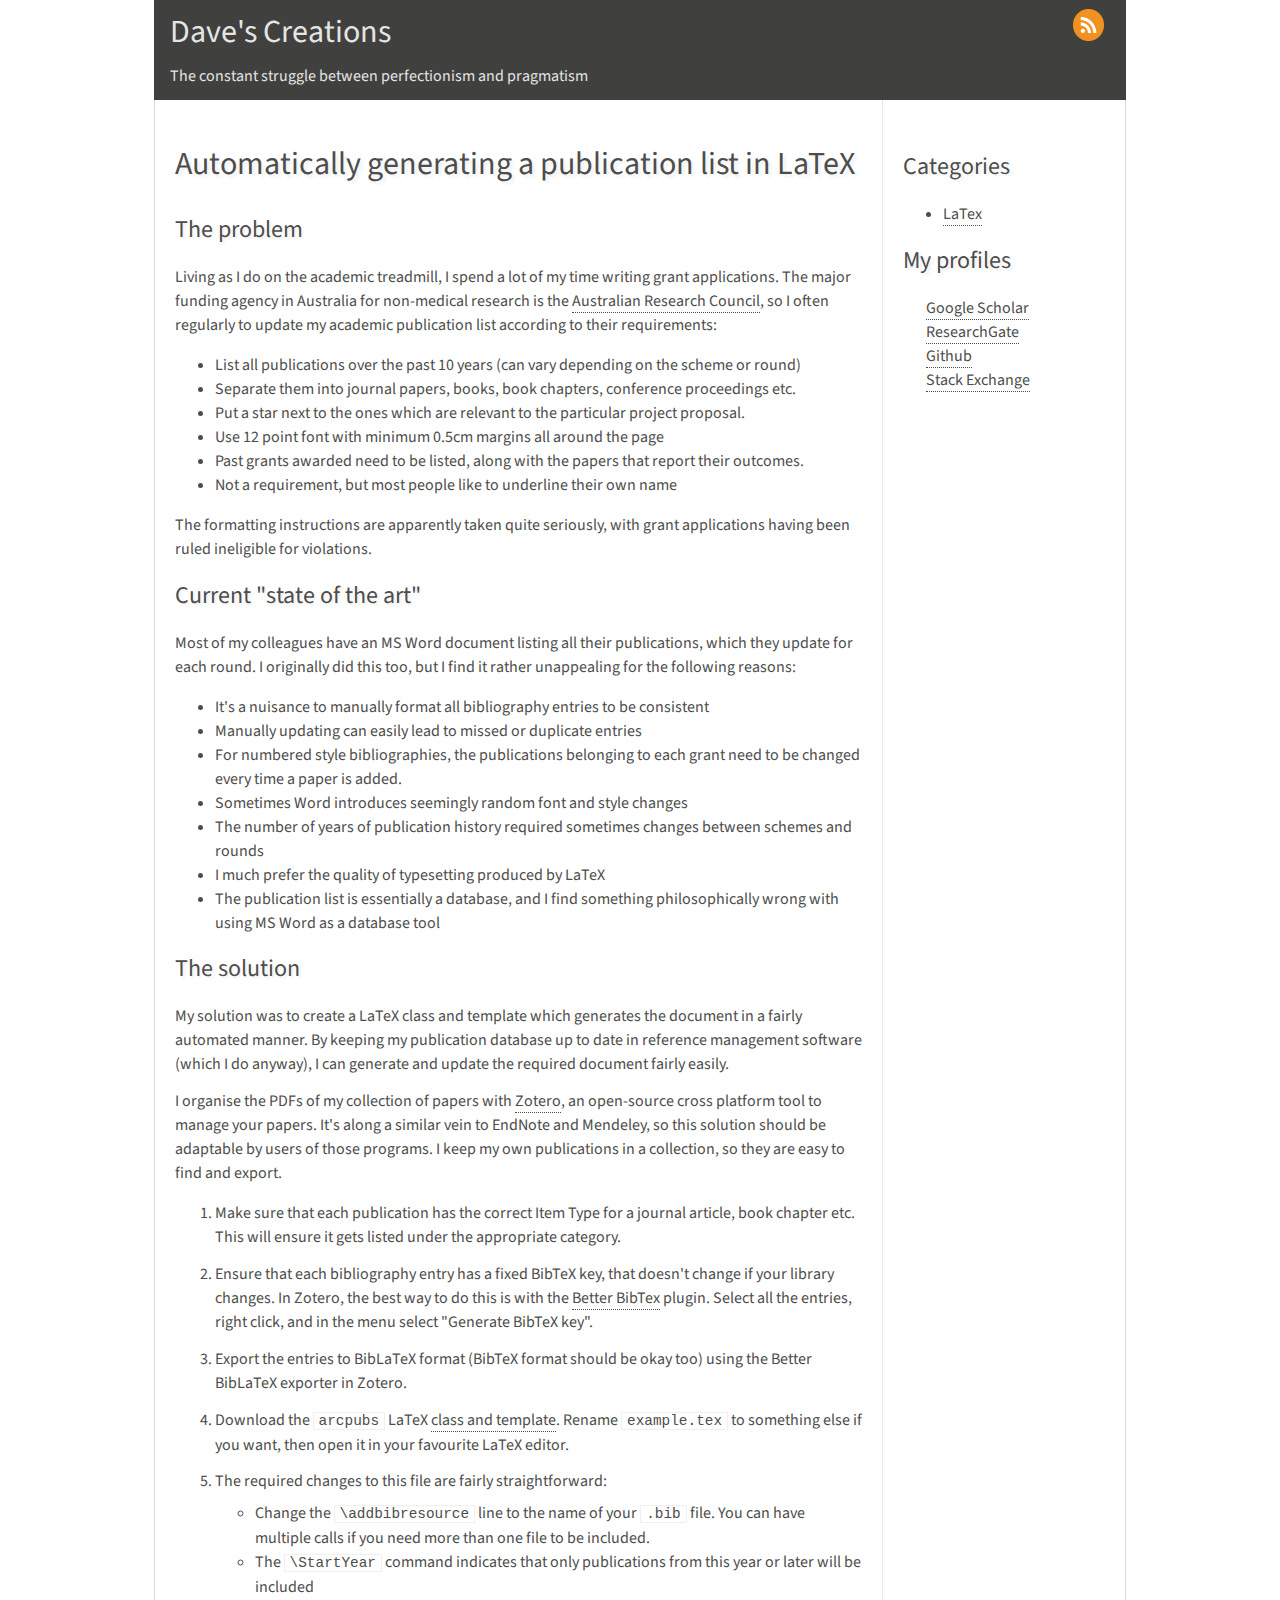
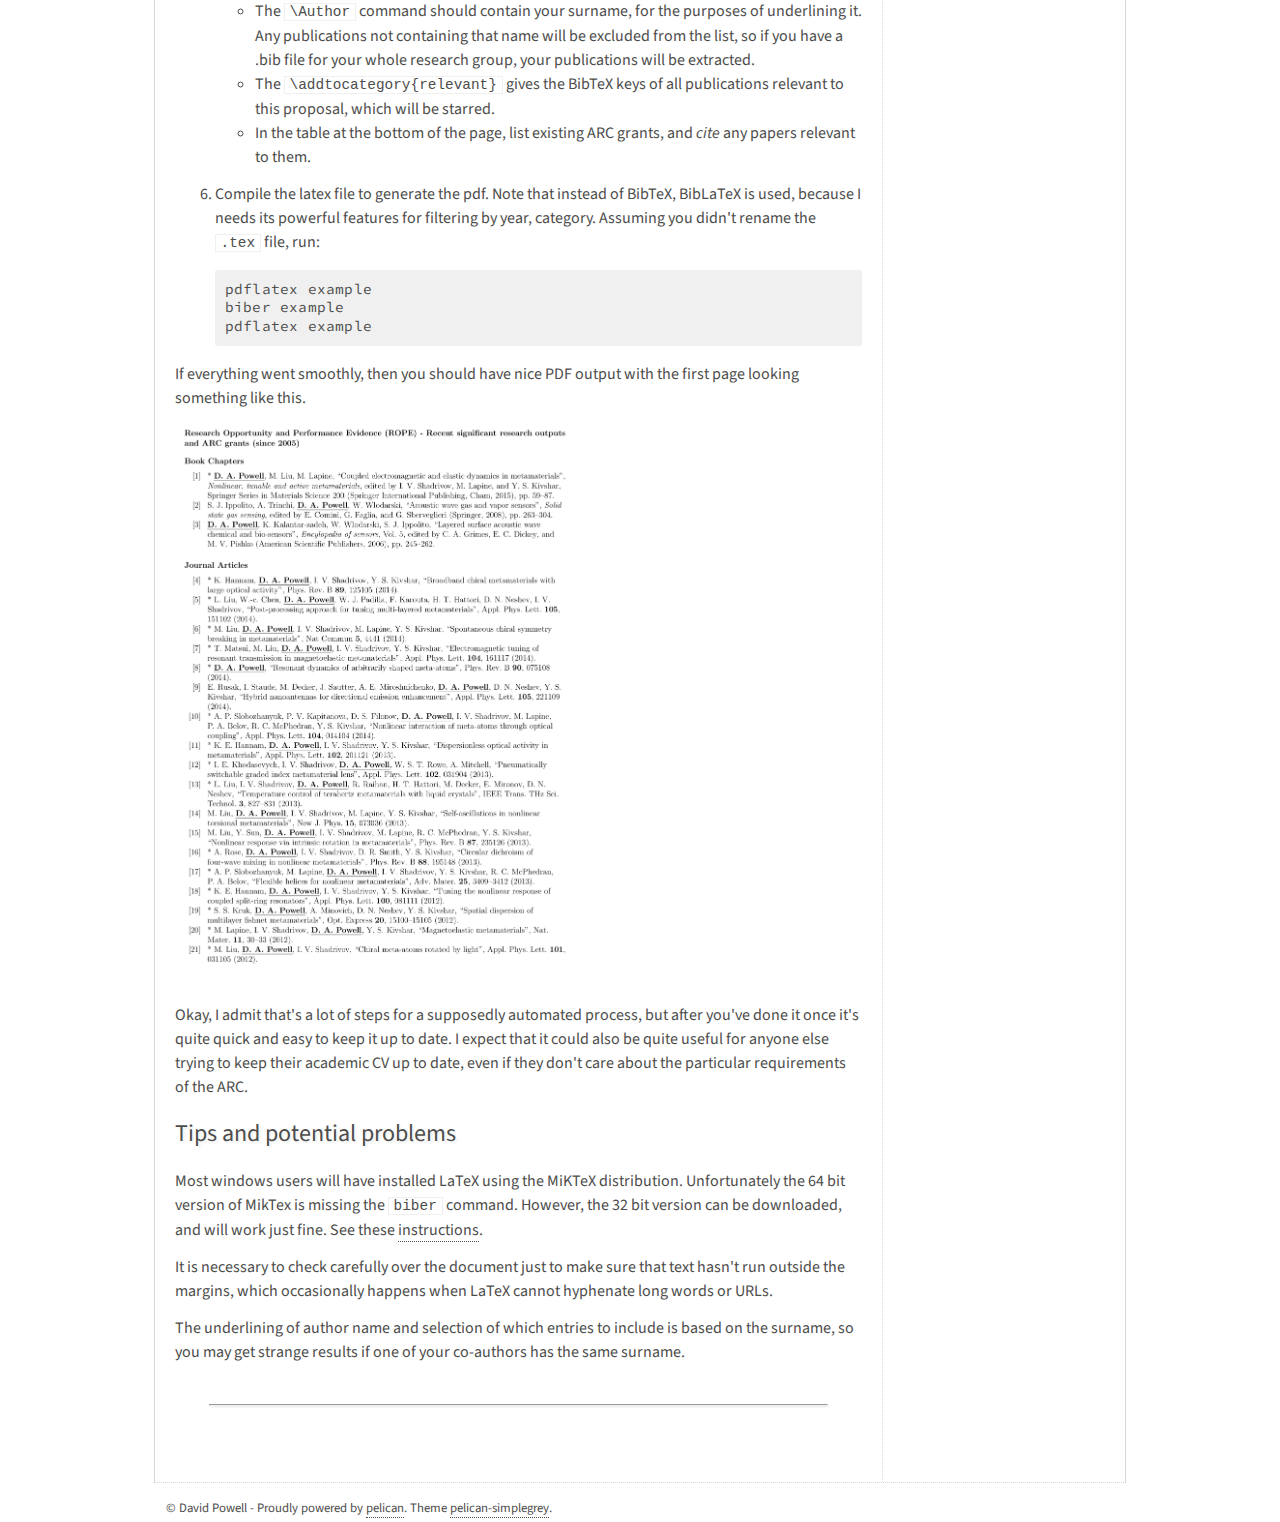
<file: index.html>
<!doctype html>
<html lang="">	
<head>
	<meta charset="utf-8"/>
	<title>Dave's Creations</title>	
	<meta name="author" content="David Powell">
	

	<link rel="top" href="#" /><link href='http://fonts.googleapis.com/css?family=Source+Sans+Pro:300,400,600,300italic,400italic,600italic|Source+Code+Pro' rel='stylesheet' type='text/css'></link>
	<link rel="stylesheet" href="http://davidpowell.github.io/theme/css/main.css" type="text/css" />
		

    <link href="http://davidpowell.github.io/feeds/all.atom.xml" type="application/atom+xml" rel="alternate" title="Dave's Creations Atom Feed" />
</head>
	
<body>

    <div class="container">
	  
	  <header role="banner">
	    <div class="feeds">
	        <a href="http://davidpowell.github.io/feeds/all.atom.xml" rel="alternate"><img src="http://davidpowell.github.io/theme/images/icons/feed-32px.png" alt="atom feed"/></a>
	    </div>
		<a href="http://davidpowell.github.io" class="title">Dave's Creations</a>
        <div class="subtitle">The constant struggle between perfectionism and pragmatism</div>
      </header>
	
	  <div class="wrapper">

		  <div role="main" class="content">



      <article>
        <h1><a href="http://davidpowell.github.io/latex-publication-list.html">Automatically generating a publication list in LaTeX</a></h1>
        <div class="section" id="the-problem">
<h2>The problem</h2>
<p>Living as I do on the academic treadmill, I spend a lot of my time writing grant applications.
The major funding agency in Australia for non-medical research is the <a class="reference external" href="http://www.arc.gov.au">Australian Research Council</a>,
so I often regularly to update my academic publication list according to their requirements:</p>
<ul class="simple">
<li>List all publications over the past 10 years (can vary depending on the scheme or round)</li>
<li>Separate them into journal papers, books, book chapters, conference proceedings etc.</li>
<li>Put a star next to the ones which are relevant to the particular project proposal.</li>
<li>Use 12 point font with minimum 0.5cm margins all around the page</li>
<li>Past grants awarded need to be listed, along with the papers that report their outcomes.</li>
<li>Not a requirement, but most people like to underline their own name</li>
</ul>
<p>The formatting instructions are apparently taken quite seriously, with grant applications having
been ruled ineligible for violations.</p>
</div>
<div class="section" id="current-state-of-the-art">
<h2>Current &quot;state of the art&quot;</h2>
<p>Most of my colleagues have an MS Word document listing all their publications, which they update
for each round. I originally did this too, but I find it rather unappealing for the following reasons:</p>
<ul class="simple">
<li>It's a nuisance to manually format all bibliography entries to be consistent</li>
<li>Manually updating can easily lead to missed or duplicate entries</li>
<li>For numbered style bibliographies, the publications belonging to each grant need
to be changed every time a paper is added.</li>
<li>Sometimes Word introduces seemingly random font and style changes</li>
<li>The number of years of publication history required sometimes changes between schemes and rounds</li>
<li>I much prefer the quality of typesetting produced by LaTeX</li>
<li>The publication list is essentially a database, and I find something philosophically wrong with
using MS Word as a database tool</li>
</ul>
</div>
<div class="section" id="the-solution">
<h2>The solution</h2>
<p>My solution was to create a LaTeX class and template which generates the document in
a fairly automated manner. By keeping my publication database up to date in reference
management software (which I do anyway), I can generate and update the required document fairly easily.</p>
<p>I organise the PDFs of my collection of papers with <a class="reference external" href="http://www.zotero.org">Zotero</a>, an open-source
cross platform tool to manage your papers. It's along a similar vein to EndNote and Mendeley,
so this solution should be adaptable by users of those programs. I keep my own
publications in a collection, so they are easy to find and export.</p>
<ol class="arabic">
<li><p class="first">Make sure that each publication has the correct Item Type for a journal article, book chapter etc.
This will ensure it gets listed under the appropriate category.</p>
</li>
<li><p class="first">Ensure that each bibliography entry has a fixed BibTeX key, that doesn't change if your
library changes. In Zotero, the best way to do this is with the
<a class="reference external" href="https://zotplus.github.io/better-bibtex/">Better BibTex</a> plugin. Select all the entries,
right click, and in the menu select &quot;Generate BibTeX key&quot;.</p>
</li>
<li><p class="first">Export the entries to BibLaTeX format (BibTeX format should be okay too) using the
Better BibLaTeX exporter in Zotero.</p>
</li>
<li><p class="first">Download the <tt class="docutils literal">arcpubs</tt> LaTeX <a class="reference external" href="https://github.com/DavidPowell/arcpubs/archive/master.zip">class and template</a>.
Rename <tt class="docutils literal">example.tex</tt> to something else if you want, then open it in your favourite LaTeX editor.</p>
</li>
<li><p class="first">The required changes to this file are fairly straightforward:</p>
<ul class="simple">
<li>Change the <tt class="docutils literal">\addbibresource</tt> line to the name of your <tt class="docutils literal">.bib</tt> file. You can
have multiple calls if you need more than one file to be included.</li>
<li>The <tt class="docutils literal">\StartYear</tt> command indicates that only publications from this year or
later will be included</li>
<li>The <tt class="docutils literal">\Author</tt> command should contain your surname, for the purposes of underlining it.
Any publications not containing that name will be excluded from the list, so if you
have a .bib file for your whole research group, your publications will be extracted.</li>
<li>The <tt class="docutils literal">\addtocategory{relevant}</tt> gives the BibTeX keys of all publications relevant to this
proposal, which will be starred.</li>
<li>In the table at the bottom of the page, list existing ARC grants, and <cite>cite</cite> any papers
relevant to them.</li>
</ul>
</li>
<li><p class="first">Compile the latex file to generate the pdf. Note that instead of BibTeX, BibLaTeX is used,
because I needs its powerful features for filtering by year, category. Assuming you didn't
rename the <tt class="docutils literal">.tex</tt> file, run:</p>
<pre class="literal-block">
pdflatex example
biber example
pdflatex example
</pre>
</li>
</ol>
<p>If everything went smoothly, then you should have nice PDF output with the first page looking something like this.</p>
<img alt="PDF Output" src="images/pubs_page_1.png" style="width: 400px;" />
<p>Okay, I admit that's a lot of steps for a supposedly automated process, but after you've done it once
it's quite quick and easy to keep it up to date. I expect that it could also be quite useful for
anyone else trying to keep their academic CV up to date, even if they don't care about the particular
requirements of the ARC.</p>
</div>
<div class="section" id="tips-and-potential-problems">
<h2>Tips and potential problems</h2>
<p>Most windows users will have installed LaTeX using the MiKTeX distribution. Unfortunately the
64 bit version of MikTex is missing the <tt class="docutils literal">biber</tt> command. However, the 32 bit version can be downloaded,
and will work just fine. See these <a class="reference external" href="http://tex.stackexchange.com/a/63048">instructions</a>.</p>
<p>It is necessary to check carefully over the document just to make sure that text hasn't run
outside the margins, which occasionally happens when LaTeX cannot hyphenate long words or URLs.</p>
<p>The underlining of author name and selection of which entries to include is based on the surname,
so you may get strange results if one of your co-authors has the same surname.</p>
</div>

      </article>

      <hr />

    



		  </div>	
		  
		  <div class="sidebar">

	        <nav>
	          <h2>Categories</h2>
	          <ul>
	              <li ><a href="http://davidpowell.github.io/category/latex.html">LaTex</a></li>
	          </ul>
	        </nav>

	          <aside>
	          <h2>My profiles</h2>
			    <ul class="social">
				  <li><a href="https://scholar.google.com.au/citations?user=1sYX2fcAAAAJ">Google Scholar</a><i></i></li>
				  <li><a href="https://www.researchgate.net/profile/David_Powell13">ResearchGate</a><i></i></li>
				  <li><a href="http://github.com/DavidPowell">Github</a><i></i></li>
				  <li><a href="http://stackexchange.com/users/223307/davep">Stack Exchange</a><i></i></li>
			    </ul>
			  </aside>


		  </div>

	  </div>

      <footer>
		<p role="contentinfo">
		  © David Powell - Proudly powered by <a href="http://alexis.notmyidea.org/pelican/">pelican</a>. Theme <a href="https://github.com/fle/pelican-simplegrey">pelican-simplegrey</a>.
    	</p>

	  </footer>	

	</div>
	

</body>
</html>
</file>
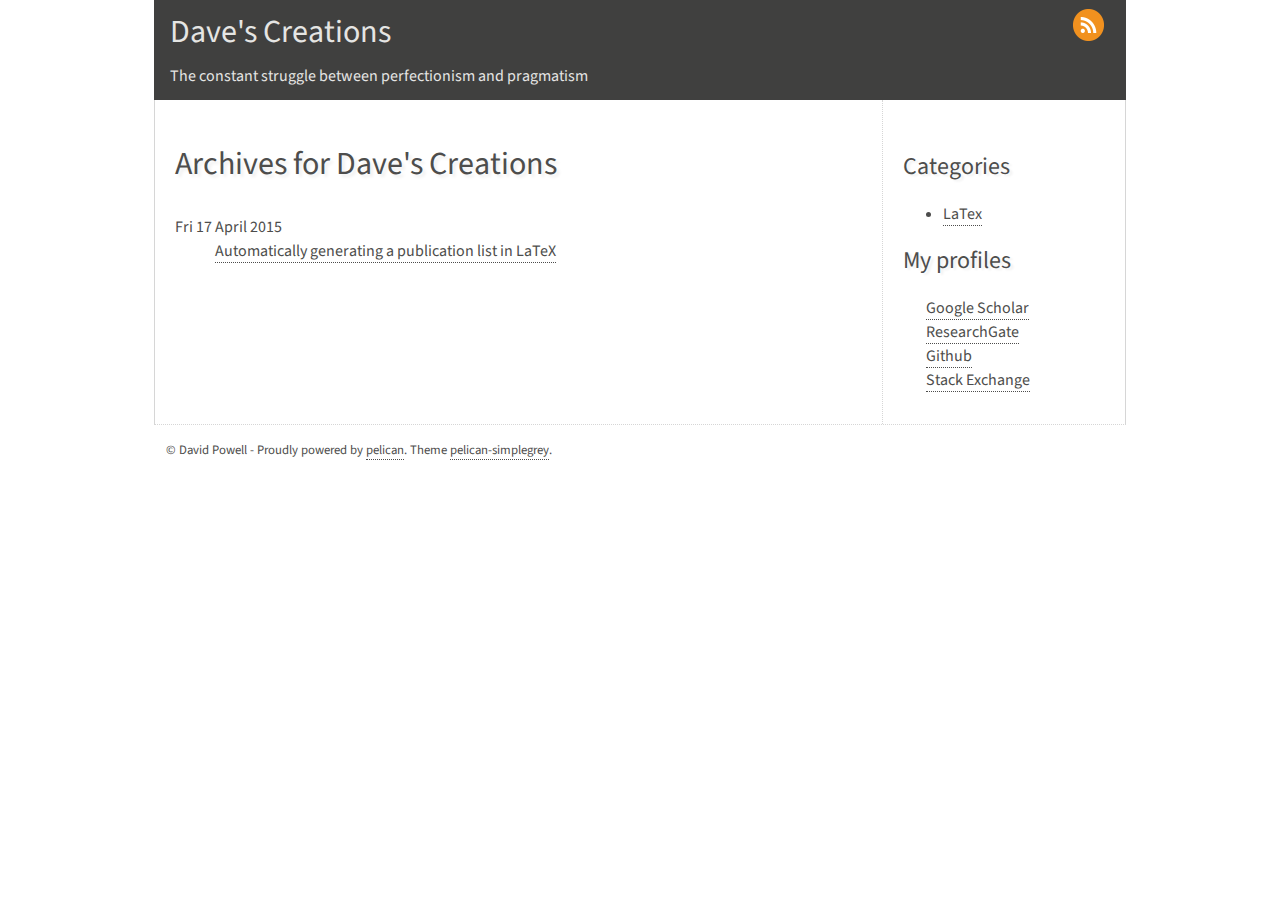
<file: archives.html>
<!doctype html>
<html lang="">	
<head>
	<meta charset="utf-8"/>
	<title>Dave's Creations</title>	
	<meta name="author" content="David Powell">
	

	<link rel="top" href="#" /><link href='http://fonts.googleapis.com/css?family=Source+Sans+Pro:300,400,600,300italic,400italic,600italic|Source+Code+Pro' rel='stylesheet' type='text/css'></link>
	<link rel="stylesheet" href="http://davidpowell.github.io/theme/css/main.css" type="text/css" />
		

    <link href="http://davidpowell.github.io/feeds/all.atom.xml" type="application/atom+xml" rel="alternate" title="Dave's Creations Atom Feed" />
</head>
	
<body>

    <div class="container">
	  
	  <header role="banner">
	    <div class="feeds">
	        <a href="http://davidpowell.github.io/feeds/all.atom.xml" rel="alternate"><img src="http://davidpowell.github.io/theme/images/icons/feed-32px.png" alt="atom feed"/></a>
	    </div>
		<a href="http://davidpowell.github.io" class="title">Dave's Creations</a>
        <div class="subtitle">The constant struggle between perfectionism and pragmatism</div>
      </header>
	
	  <div class="wrapper">

		  <div role="main" class="content">
<h1>Archives for Dave's Creations</h1>

<dl>
    <dt>Fri 17 April 2015</dt>
    <dd><a href="http://davidpowell.github.io/latex-publication-list.html">Automatically generating a publication list in LaTeX</a></dd>
</dl>
		  </div>	
		  
		  <div class="sidebar">

	        <nav>
	          <h2>Categories</h2>
	          <ul>
	              <li ><a href="http://davidpowell.github.io/category/latex.html">LaTex</a></li>
	          </ul>
	        </nav>

	          <aside>
	          <h2>My profiles</h2>
			    <ul class="social">
				  <li><a href="https://scholar.google.com.au/citations?user=1sYX2fcAAAAJ">Google Scholar</a><i></i></li>
				  <li><a href="https://www.researchgate.net/profile/David_Powell13">ResearchGate</a><i></i></li>
				  <li><a href="http://github.com/DavidPowell">Github</a><i></i></li>
				  <li><a href="http://stackexchange.com/users/223307/davep">Stack Exchange</a><i></i></li>
			    </ul>
			  </aside>


		  </div>

	  </div>

      <footer>
		<p role="contentinfo">
		  © David Powell - Proudly powered by <a href="http://alexis.notmyidea.org/pelican/">pelican</a>. Theme <a href="https://github.com/fle/pelican-simplegrey">pelican-simplegrey</a>.
    	</p>

	  </footer>	

	</div>
	

</body>
</html>
</file>
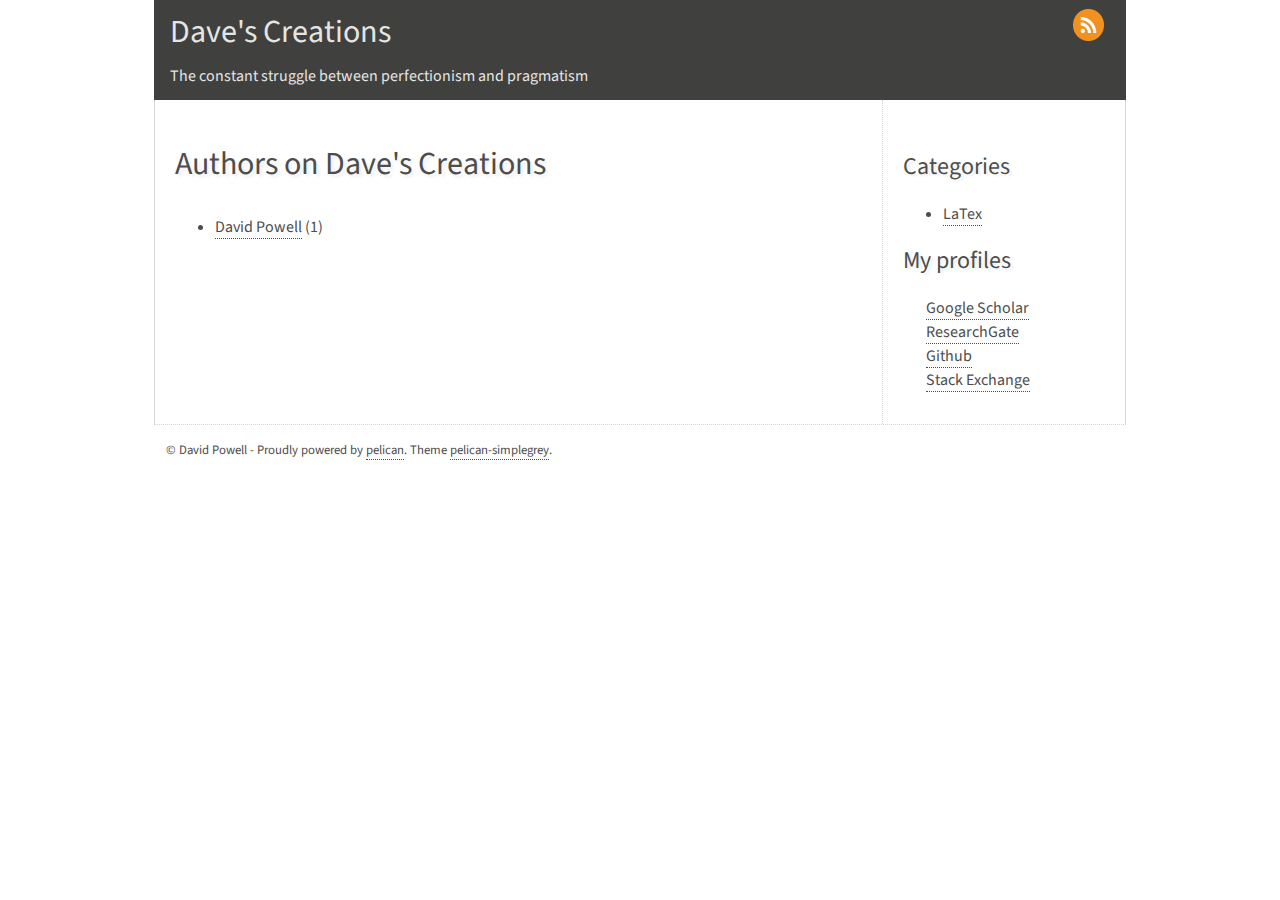
<file: authors.html>
<!doctype html>
<html lang="">	
<head>
	<meta charset="utf-8"/>
	<title>Dave's Creations - Authors</title>	
	<meta name="author" content="David Powell">
	

	<link rel="top" href="#" /><link href='http://fonts.googleapis.com/css?family=Source+Sans+Pro:300,400,600,300italic,400italic,600italic|Source+Code+Pro' rel='stylesheet' type='text/css'></link>
	<link rel="stylesheet" href="http://davidpowell.github.io/theme/css/main.css" type="text/css" />
		

    <link href="http://davidpowell.github.io/feeds/all.atom.xml" type="application/atom+xml" rel="alternate" title="Dave's Creations Atom Feed" />
</head>
	
<body>

    <div class="container">
	  
	  <header role="banner">
	    <div class="feeds">
	        <a href="http://davidpowell.github.io/feeds/all.atom.xml" rel="alternate"><img src="http://davidpowell.github.io/theme/images/icons/feed-32px.png" alt="atom feed"/></a>
	    </div>
		<a href="http://davidpowell.github.io" class="title">Dave's Creations</a>
        <div class="subtitle">The constant struggle between perfectionism and pragmatism</div>
      </header>
	
	  <div class="wrapper">

		  <div role="main" class="content">
    <h1>Authors on Dave's Creations</h1>

    <ul>        <li><a href="http://davidpowell.github.io/author/david-powell.html">David Powell</a> (1)</li>
    </ul>
		  </div>	
		  
		  <div class="sidebar">

	        <nav>
	          <h2>Categories</h2>
	          <ul>
	              <li ><a href="http://davidpowell.github.io/category/latex.html">LaTex</a></li>
	          </ul>
	        </nav>

	          <aside>
	          <h2>My profiles</h2>
			    <ul class="social">
				  <li><a href="https://scholar.google.com.au/citations?user=1sYX2fcAAAAJ">Google Scholar</a><i></i></li>
				  <li><a href="https://www.researchgate.net/profile/David_Powell13">ResearchGate</a><i></i></li>
				  <li><a href="http://github.com/DavidPowell">Github</a><i></i></li>
				  <li><a href="http://stackexchange.com/users/223307/davep">Stack Exchange</a><i></i></li>
			    </ul>
			  </aside>


		  </div>

	  </div>

      <footer>
		<p role="contentinfo">
		  © David Powell - Proudly powered by <a href="http://alexis.notmyidea.org/pelican/">pelican</a>. Theme <a href="https://github.com/fle/pelican-simplegrey">pelican-simplegrey</a>.
    	</p>

	  </footer>	

	</div>
	

</body>
</html>
</file>
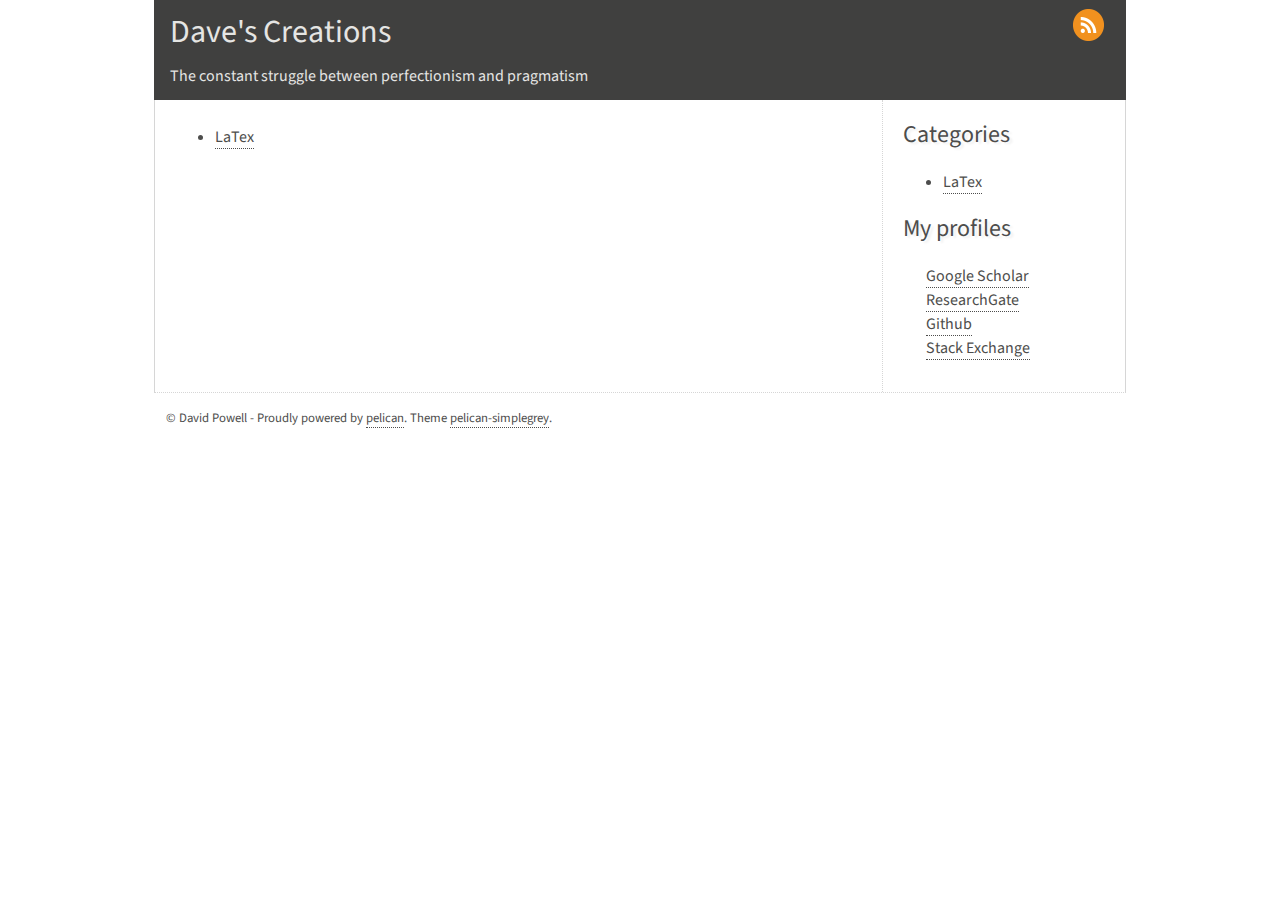
<file: categories.html>
<!doctype html>
<html lang="">	
<head>
	<meta charset="utf-8"/>
	<title>Dave's Creations</title>	
	<meta name="author" content="David Powell">
	

	<link rel="top" href="#" /><link href='http://fonts.googleapis.com/css?family=Source+Sans+Pro:300,400,600,300italic,400italic,600italic|Source+Code+Pro' rel='stylesheet' type='text/css'></link>
	<link rel="stylesheet" href="http://davidpowell.github.io/theme/css/main.css" type="text/css" />
		

    <link href="http://davidpowell.github.io/feeds/all.atom.xml" type="application/atom+xml" rel="alternate" title="Dave's Creations Atom Feed" />
</head>
	
<body>

    <div class="container">
	  
	  <header role="banner">
	    <div class="feeds">
	        <a href="http://davidpowell.github.io/feeds/all.atom.xml" rel="alternate"><img src="http://davidpowell.github.io/theme/images/icons/feed-32px.png" alt="atom feed"/></a>
	    </div>
		<a href="http://davidpowell.github.io" class="title">Dave's Creations</a>
        <div class="subtitle">The constant struggle between perfectionism and pragmatism</div>
      </header>
	
	  <div class="wrapper">

		  <div role="main" class="content">
<ul>
    <li><a href="http://davidpowell.github.io/category/latex.html">LaTex</a></li>
</ul>
		  </div>	
		  
		  <div class="sidebar">

	        <nav>
	          <h2>Categories</h2>
	          <ul>
	              <li ><a href="http://davidpowell.github.io/category/latex.html">LaTex</a></li>
	          </ul>
	        </nav>

	          <aside>
	          <h2>My profiles</h2>
			    <ul class="social">
				  <li><a href="https://scholar.google.com.au/citations?user=1sYX2fcAAAAJ">Google Scholar</a><i></i></li>
				  <li><a href="https://www.researchgate.net/profile/David_Powell13">ResearchGate</a><i></i></li>
				  <li><a href="http://github.com/DavidPowell">Github</a><i></i></li>
				  <li><a href="http://stackexchange.com/users/223307/davep">Stack Exchange</a><i></i></li>
			    </ul>
			  </aside>


		  </div>

	  </div>

      <footer>
		<p role="contentinfo">
		  © David Powell - Proudly powered by <a href="http://alexis.notmyidea.org/pelican/">pelican</a>. Theme <a href="https://github.com/fle/pelican-simplegrey">pelican-simplegrey</a>.
    	</p>

	  </footer>	

	</div>
	

</body>
</html>
</file>
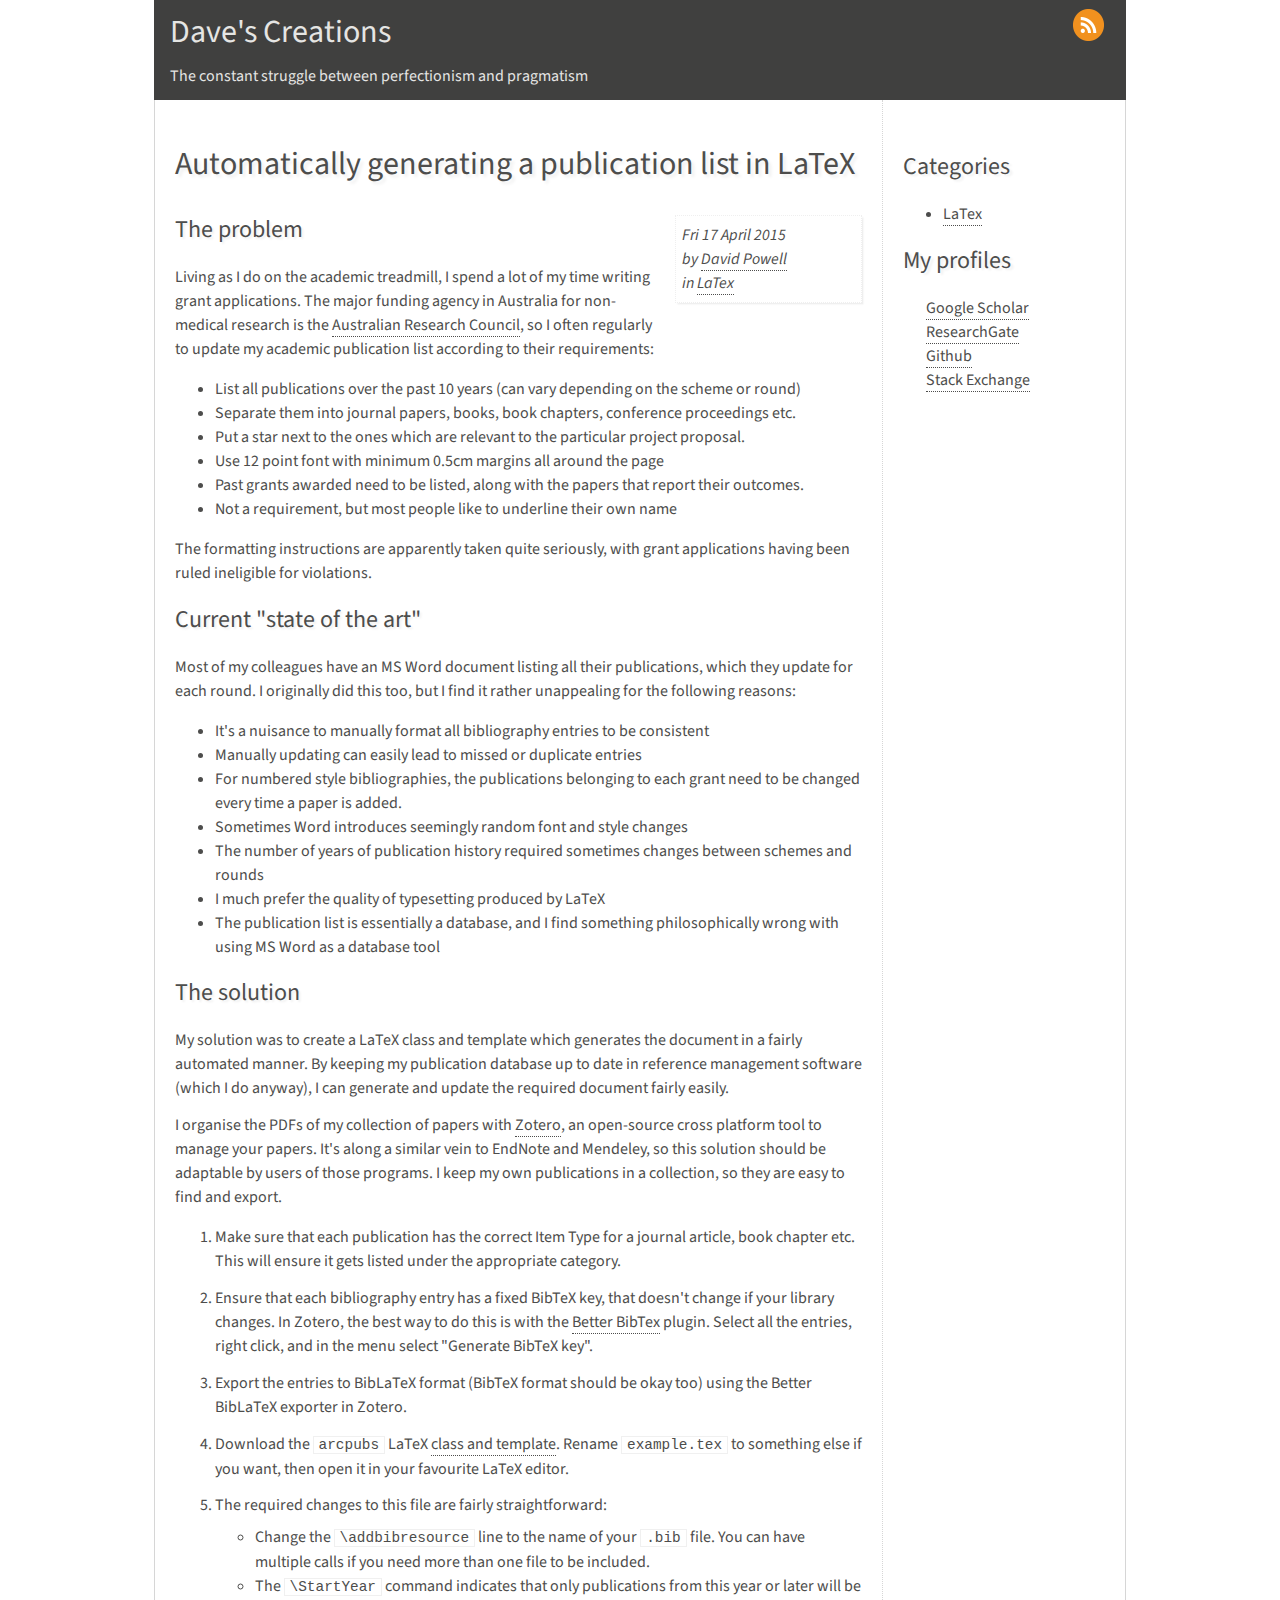
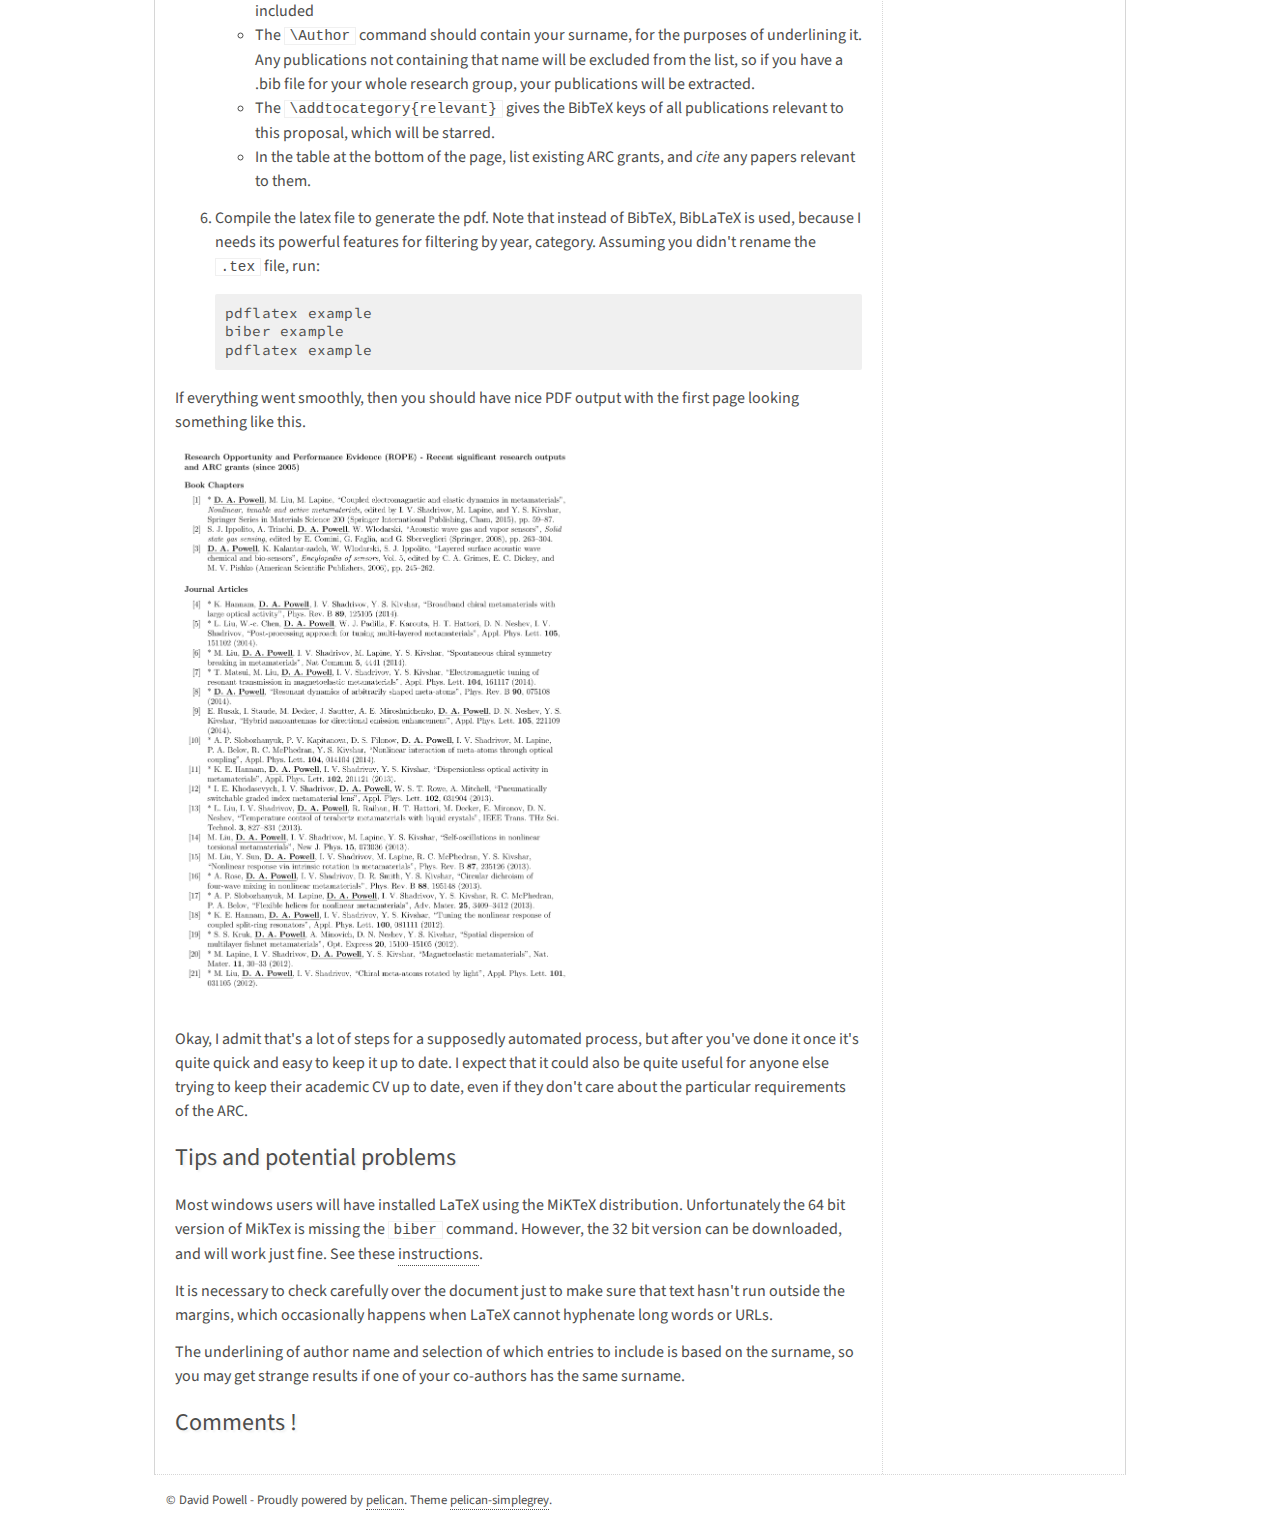
<file: latex-publication-list.html>
<!doctype html>
<html lang="">	
<head>
	<meta charset="utf-8"/>
	<title>Automatically generating a publication list in LaTeX - Dave's Creations</title>	
	<meta name="author" content="David Powell">
	

	<meta name="description" content="The problem Living as I do on the academic treadmill, I spend a lot of my time writing grant applications. The major funding agency in Australia for non-medical research is the Australian Research Council, so I often regularly to update my academic publication list according to their requirements: List all ...">


	<link rel="top" href="#" /><link href='http://fonts.googleapis.com/css?family=Source+Sans+Pro:300,400,600,300italic,400italic,600italic|Source+Code+Pro' rel='stylesheet' type='text/css'></link>
	<link rel="stylesheet" href="http://davidpowell.github.io/theme/css/main.css" type="text/css" />
		

    <link href="http://davidpowell.github.io/feeds/all.atom.xml" type="application/atom+xml" rel="alternate" title="Dave's Creations Atom Feed" />
</head>
	
<body>

    <div class="container">
	  
	  <header role="banner">
	    <div class="feeds">
	        <a href="http://davidpowell.github.io/feeds/all.atom.xml" rel="alternate"><img src="http://davidpowell.github.io/theme/images/icons/feed-32px.png" alt="atom feed"/></a>
	    </div>
		<a href="http://davidpowell.github.io" class="title">Dave's Creations</a>
        <div class="subtitle">The constant struggle between perfectionism and pragmatism</div>
      </header>
	
	  <div class="wrapper">

		  <div role="main" class="content">
	<article class="full">
			
		<h1>Automatically generating a publication list in LaTeX</h1>
		
<div class="metadata">
  <time datetime="2015-04-17T00:00:00+10:00" pubdate>Fri 17 April 2015</time>
    <address class="vcard author">
      by <a class="url fn" href="http://davidpowell.github.io/author/david-powell.html">David Powell</a>
    </address>
  in <a href="http://davidpowell.github.io/category/latex.html">LaTex</a>
</div>		
		<div class="section" id="the-problem">
<h2>The problem</h2>
<p>Living as I do on the academic treadmill, I spend a lot of my time writing grant applications.
The major funding agency in Australia for non-medical research is the <a class="reference external" href="http://www.arc.gov.au">Australian Research Council</a>,
so I often regularly to update my academic publication list according to their requirements:</p>
<ul class="simple">
<li>List all publications over the past 10 years (can vary depending on the scheme or round)</li>
<li>Separate them into journal papers, books, book chapters, conference proceedings etc.</li>
<li>Put a star next to the ones which are relevant to the particular project proposal.</li>
<li>Use 12 point font with minimum 0.5cm margins all around the page</li>
<li>Past grants awarded need to be listed, along with the papers that report their outcomes.</li>
<li>Not a requirement, but most people like to underline their own name</li>
</ul>
<p>The formatting instructions are apparently taken quite seriously, with grant applications having
been ruled ineligible for violations.</p>
</div>
<div class="section" id="current-state-of-the-art">
<h2>Current &quot;state of the art&quot;</h2>
<p>Most of my colleagues have an MS Word document listing all their publications, which they update
for each round. I originally did this too, but I find it rather unappealing for the following reasons:</p>
<ul class="simple">
<li>It's a nuisance to manually format all bibliography entries to be consistent</li>
<li>Manually updating can easily lead to missed or duplicate entries</li>
<li>For numbered style bibliographies, the publications belonging to each grant need
to be changed every time a paper is added.</li>
<li>Sometimes Word introduces seemingly random font and style changes</li>
<li>The number of years of publication history required sometimes changes between schemes and rounds</li>
<li>I much prefer the quality of typesetting produced by LaTeX</li>
<li>The publication list is essentially a database, and I find something philosophically wrong with
using MS Word as a database tool</li>
</ul>
</div>
<div class="section" id="the-solution">
<h2>The solution</h2>
<p>My solution was to create a LaTeX class and template which generates the document in
a fairly automated manner. By keeping my publication database up to date in reference
management software (which I do anyway), I can generate and update the required document fairly easily.</p>
<p>I organise the PDFs of my collection of papers with <a class="reference external" href="http://www.zotero.org">Zotero</a>, an open-source
cross platform tool to manage your papers. It's along a similar vein to EndNote and Mendeley,
so this solution should be adaptable by users of those programs. I keep my own
publications in a collection, so they are easy to find and export.</p>
<ol class="arabic">
<li><p class="first">Make sure that each publication has the correct Item Type for a journal article, book chapter etc.
This will ensure it gets listed under the appropriate category.</p>
</li>
<li><p class="first">Ensure that each bibliography entry has a fixed BibTeX key, that doesn't change if your
library changes. In Zotero, the best way to do this is with the
<a class="reference external" href="https://zotplus.github.io/better-bibtex/">Better BibTex</a> plugin. Select all the entries,
right click, and in the menu select &quot;Generate BibTeX key&quot;.</p>
</li>
<li><p class="first">Export the entries to BibLaTeX format (BibTeX format should be okay too) using the
Better BibLaTeX exporter in Zotero.</p>
</li>
<li><p class="first">Download the <tt class="docutils literal">arcpubs</tt> LaTeX <a class="reference external" href="https://github.com/DavidPowell/arcpubs/archive/master.zip">class and template</a>.
Rename <tt class="docutils literal">example.tex</tt> to something else if you want, then open it in your favourite LaTeX editor.</p>
</li>
<li><p class="first">The required changes to this file are fairly straightforward:</p>
<ul class="simple">
<li>Change the <tt class="docutils literal">\addbibresource</tt> line to the name of your <tt class="docutils literal">.bib</tt> file. You can
have multiple calls if you need more than one file to be included.</li>
<li>The <tt class="docutils literal">\StartYear</tt> command indicates that only publications from this year or
later will be included</li>
<li>The <tt class="docutils literal">\Author</tt> command should contain your surname, for the purposes of underlining it.
Any publications not containing that name will be excluded from the list, so if you
have a .bib file for your whole research group, your publications will be extracted.</li>
<li>The <tt class="docutils literal">\addtocategory{relevant}</tt> gives the BibTeX keys of all publications relevant to this
proposal, which will be starred.</li>
<li>In the table at the bottom of the page, list existing ARC grants, and <cite>cite</cite> any papers
relevant to them.</li>
</ul>
</li>
<li><p class="first">Compile the latex file to generate the pdf. Note that instead of BibTeX, BibLaTeX is used,
because I needs its powerful features for filtering by year, category. Assuming you didn't
rename the <tt class="docutils literal">.tex</tt> file, run:</p>
<pre class="literal-block">
pdflatex example
biber example
pdflatex example
</pre>
</li>
</ol>
<p>If everything went smoothly, then you should have nice PDF output with the first page looking something like this.</p>
<img alt="PDF Output" src="images/pubs_page_1.png" style="width: 400px;" />
<p>Okay, I admit that's a lot of steps for a supposedly automated process, but after you've done it once
it's quite quick and easy to keep it up to date. I expect that it could also be quite useful for
anyone else trying to keep their academic CV up to date, even if they don't care about the particular
requirements of the ARC.</p>
</div>
<div class="section" id="tips-and-potential-problems">
<h2>Tips and potential problems</h2>
<p>Most windows users will have installed LaTeX using the MiKTeX distribution. Unfortunately the
64 bit version of MikTex is missing the <tt class="docutils literal">biber</tt> command. However, the 32 bit version can be downloaded,
and will work just fine. See these <a class="reference external" href="http://tex.stackexchange.com/a/63048">instructions</a>.</p>
<p>It is necessary to check carefully over the document just to make sure that text hasn't run
outside the margins, which occasionally happens when LaTeX cannot hyphenate long words or URLs.</p>
<p>The underlining of author name and selection of which entries to include is based on the surname,
so you may get strange results if one of your co-authors has the same surname.</p>
</div>
	

	</article>

	<div class="comments">
	<h2>Comments !</h2>
	    <div id="disqus_thread"></div>
	    <script type="text/javascript">
	       var disqus_identifier = "latex-publication-list.html";
	       (function() {
	       var dsq = document.createElement('script'); dsq.type = 'text/javascript'; dsq.async = true;
	       dsq.src = 'http://davidpowell.disqus.com/embed.js';
	       (document.getElementsByTagName('head')[0] || document.getElementsByTagName('body')[0]).appendChild(dsq);
	      })();
	    </script>
	</div>

		  </div>	
		  
		  <div class="sidebar">

	        <nav>
	          <h2>Categories</h2>
	          <ul>
	              <li class="active"><a href="http://davidpowell.github.io/category/latex.html">LaTex</a></li>
	          </ul>
	        </nav>

	          <aside>
	          <h2>My profiles</h2>
			    <ul class="social">
				  <li><a href="https://scholar.google.com.au/citations?user=1sYX2fcAAAAJ">Google Scholar</a><i></i></li>
				  <li><a href="https://www.researchgate.net/profile/David_Powell13">ResearchGate</a><i></i></li>
				  <li><a href="http://github.com/DavidPowell">Github</a><i></i></li>
				  <li><a href="http://stackexchange.com/users/223307/davep">Stack Exchange</a><i></i></li>
			    </ul>
			  </aside>


		  </div>

	  </div>

      <footer>
		<p role="contentinfo">
		  © David Powell - Proudly powered by <a href="http://alexis.notmyidea.org/pelican/">pelican</a>. Theme <a href="https://github.com/fle/pelican-simplegrey">pelican-simplegrey</a>.
    	</p>

	  </footer>	

	</div>
	

</body>
</html>
</file>
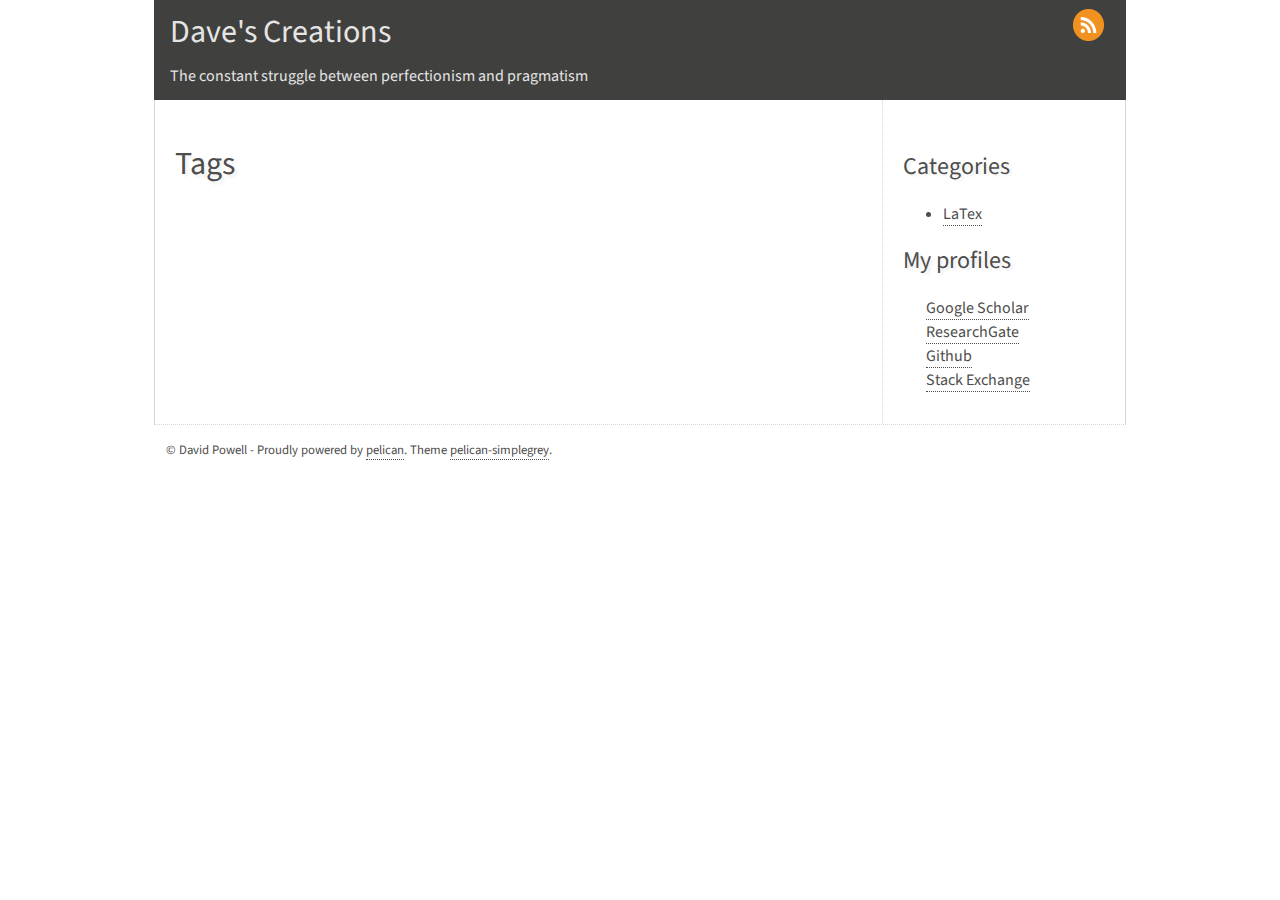
<file: tags.html>
<!doctype html>
<html lang="">	
<head>
	<meta charset="utf-8"/>
	<title>Dave's Creations</title>	
	<meta name="author" content="David Powell">
	

	<link rel="top" href="#" /><link href='http://fonts.googleapis.com/css?family=Source+Sans+Pro:300,400,600,300italic,400italic,600italic|Source+Code+Pro' rel='stylesheet' type='text/css'></link>
	<link rel="stylesheet" href="http://davidpowell.github.io/theme/css/main.css" type="text/css" />
		

    <link href="http://davidpowell.github.io/feeds/all.atom.xml" type="application/atom+xml" rel="alternate" title="Dave's Creations Atom Feed" />
</head>
	
<body>

    <div class="container">
	  
	  <header role="banner">
	    <div class="feeds">
	        <a href="http://davidpowell.github.io/feeds/all.atom.xml" rel="alternate"><img src="http://davidpowell.github.io/theme/images/icons/feed-32px.png" alt="atom feed"/></a>
	    </div>
		<a href="http://davidpowell.github.io" class="title">Dave's Creations</a>
        <div class="subtitle">The constant struggle between perfectionism and pragmatism</div>
      </header>
	
	  <div class="wrapper">

		  <div role="main" class="content">

<h1>Tags</h1>
	
<ul class="tagcloud">
</ul>

		  </div>	
		  
		  <div class="sidebar">

	        <nav>
	          <h2>Categories</h2>
	          <ul>
	              <li ><a href="http://davidpowell.github.io/category/latex.html">LaTex</a></li>
	          </ul>
	        </nav>

	          <aside>
	          <h2>My profiles</h2>
			    <ul class="social">
				  <li><a href="https://scholar.google.com.au/citations?user=1sYX2fcAAAAJ">Google Scholar</a><i></i></li>
				  <li><a href="https://www.researchgate.net/profile/David_Powell13">ResearchGate</a><i></i></li>
				  <li><a href="http://github.com/DavidPowell">Github</a><i></i></li>
				  <li><a href="http://stackexchange.com/users/223307/davep">Stack Exchange</a><i></i></li>
			    </ul>
			  </aside>


		  </div>

	  </div>

      <footer>
		<p role="contentinfo">
		  © David Powell - Proudly powered by <a href="http://alexis.notmyidea.org/pelican/">pelican</a>. Theme <a href="https://github.com/fle/pelican-simplegrey">pelican-simplegrey</a>.
    	</p>

	  </footer>	

	</div>
	

</body>
</html>
</file>
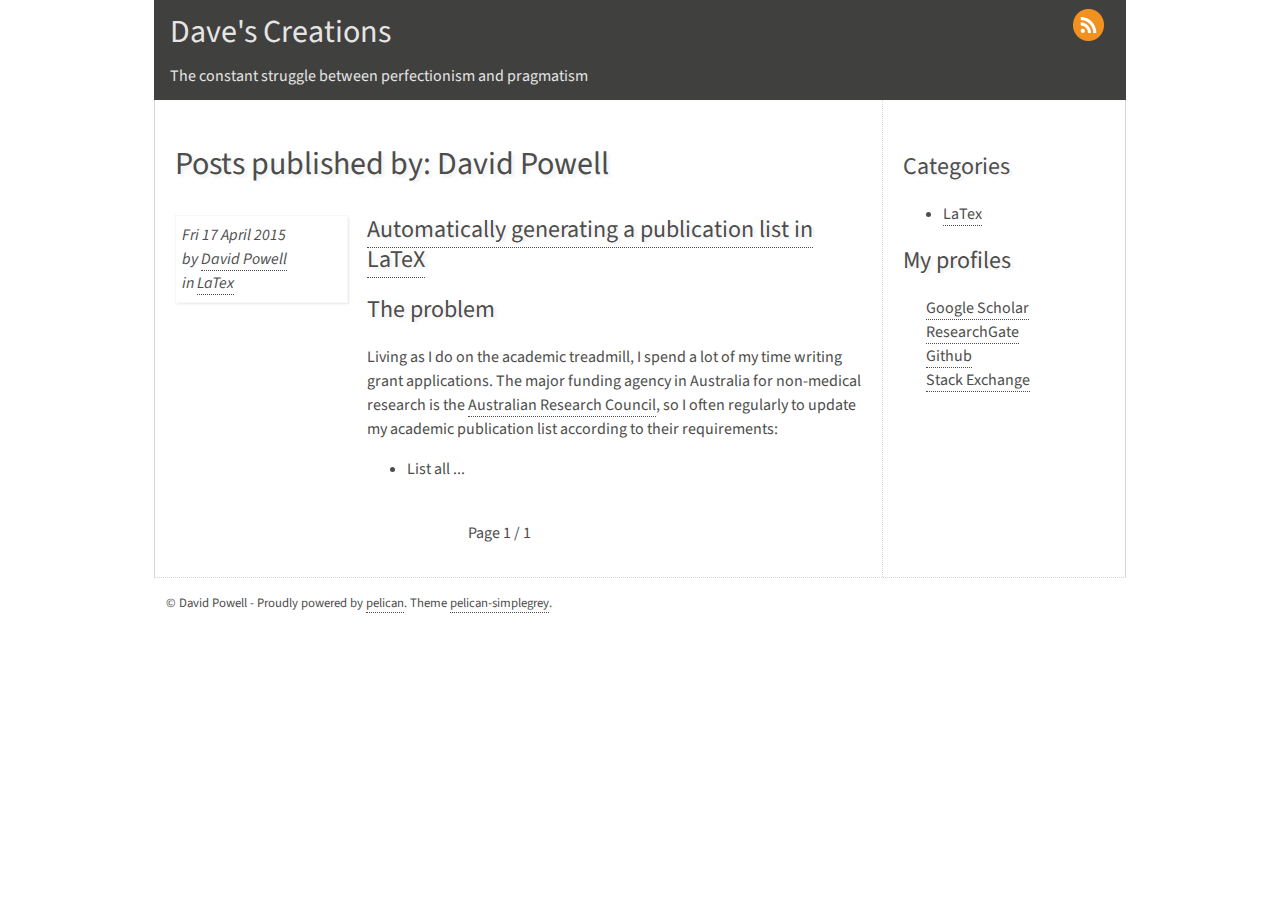
<file: author/david-powell.html>
<!doctype html>
<html lang="">	
<head>
	<meta charset="utf-8"/>
	<title>David Powell - Dave's Creations</title>	
	<meta name="author" content="David Powell">
	

	<link rel="top" href="#" /><link href='http://fonts.googleapis.com/css?family=Source+Sans+Pro:300,400,600,300italic,400italic,600italic|Source+Code+Pro' rel='stylesheet' type='text/css'></link>
	<link rel="stylesheet" href="http://davidpowell.github.io/theme/css/main.css" type="text/css" />
		

    <link href="http://davidpowell.github.io/feeds/all.atom.xml" type="application/atom+xml" rel="alternate" title="Dave's Creations Atom Feed" />
</head>
	
<body>

    <div class="container">
	  
	  <header role="banner">
	    <div class="feeds">
	        <a href="http://davidpowell.github.io/feeds/all.atom.xml" rel="alternate"><img src="http://davidpowell.github.io/theme/images/icons/feed-32px.png" alt="atom feed"/></a>
	    </div>
		<a href="http://davidpowell.github.io" class="title">Dave's Creations</a>
        <div class="subtitle">The constant struggle between perfectionism and pragmatism</div>
      </header>
	
	  <div class="wrapper">

		  <div role="main" class="content">

<h1>Posts published by: David Powell</h1>

<article class="summary">
<div class="metadata">
  <time datetime="2015-04-17T00:00:00+10:00" pubdate>Fri 17 April 2015</time>
    <address class="vcard author">
      by <a class="url fn" href="http://davidpowell.github.io/author/david-powell.html">David Powell</a>
    </address>
  in <a href="http://davidpowell.github.io/category/latex.html">LaTex</a>
</div>  <div>
    <h2>
      <a href="http://davidpowell.github.io/latex-publication-list.html" rel="bookmark" title="Permalink to Automatically generating a publication list in LaTeX">Automatically generating a publication list in LaTeX</a>
    </h2>
    <p><div class="section" id="the-problem">
<h2>The problem</h2>
<p>Living as I do on the academic treadmill, I spend a lot of my time writing grant applications.
The major funding agency in Australia for non-medical research is the <a class="reference external" href="http://www.arc.gov.au">Australian Research Council</a>,
so I often regularly to update my academic publication list according to their requirements:</p>
<ul class="simple">
<li>List all ...</li></ul></div></p>
  </div>
</article>
<div class="pagination">
    Page 1 / 1
</div>

		  </div>	
		  
		  <div class="sidebar">

	        <nav>
	          <h2>Categories</h2>
	          <ul>
	              <li ><a href="http://davidpowell.github.io/category/latex.html">LaTex</a></li>
	          </ul>
	        </nav>

	          <aside>
	          <h2>My profiles</h2>
			    <ul class="social">
				  <li><a href="https://scholar.google.com.au/citations?user=1sYX2fcAAAAJ">Google Scholar</a><i></i></li>
				  <li><a href="https://www.researchgate.net/profile/David_Powell13">ResearchGate</a><i></i></li>
				  <li><a href="http://github.com/DavidPowell">Github</a><i></i></li>
				  <li><a href="http://stackexchange.com/users/223307/davep">Stack Exchange</a><i></i></li>
			    </ul>
			  </aside>


		  </div>

	  </div>

      <footer>
		<p role="contentinfo">
		  © David Powell - Proudly powered by <a href="http://alexis.notmyidea.org/pelican/">pelican</a>. Theme <a href="https://github.com/fle/pelican-simplegrey">pelican-simplegrey</a>.
    	</p>

	  </footer>	

	</div>
	

</body>
</html>
</file>
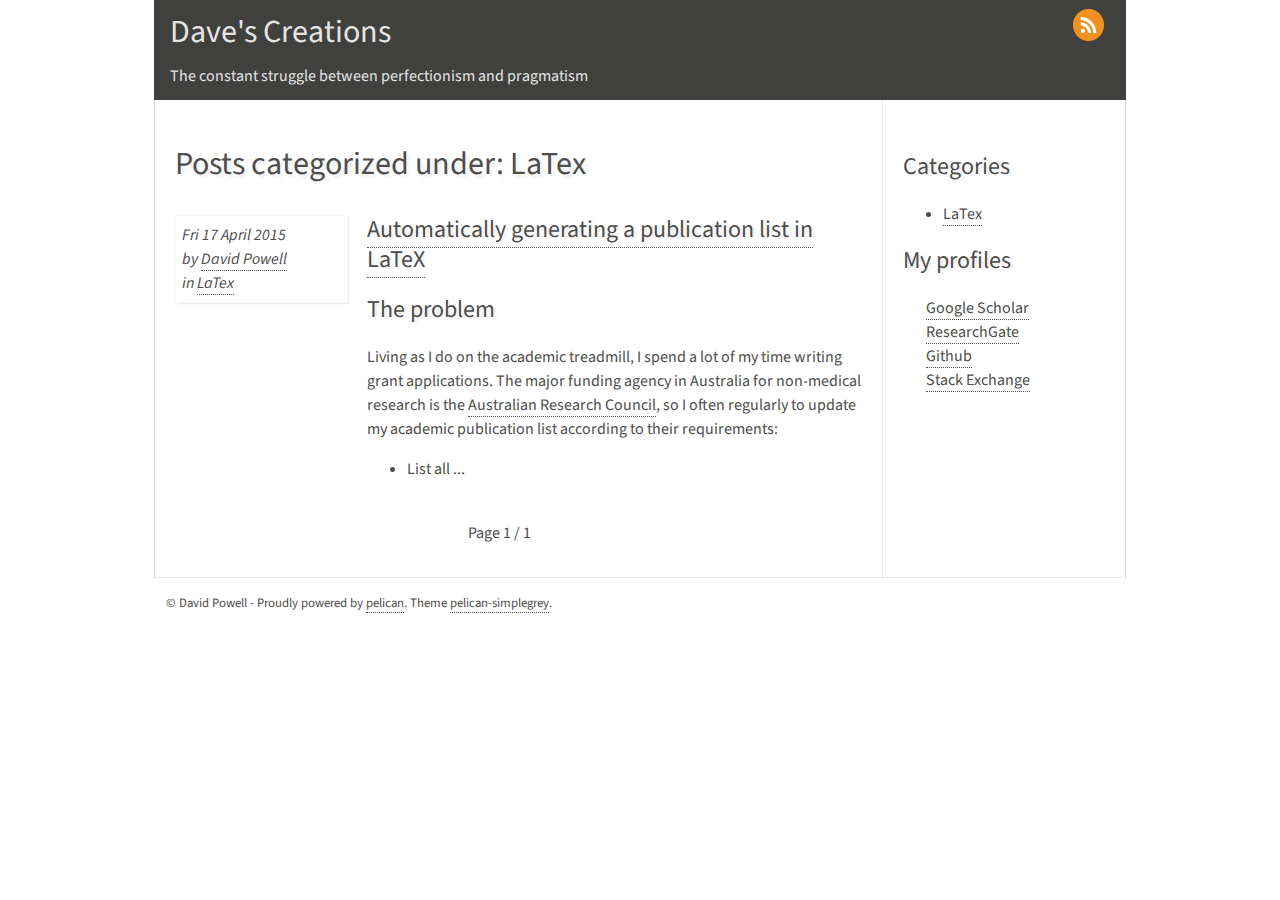
<file: category/latex.html>
<!doctype html>
<html lang="">	
<head>
	<meta charset="utf-8"/>
	<title>LaTex - Dave's Creations</title>	
	<meta name="author" content="David Powell">
	

	<link rel="top" href="#" /><link href='http://fonts.googleapis.com/css?family=Source+Sans+Pro:300,400,600,300italic,400italic,600italic|Source+Code+Pro' rel='stylesheet' type='text/css'></link>
	<link rel="stylesheet" href="http://davidpowell.github.io/theme/css/main.css" type="text/css" />
		

    <link href="http://davidpowell.github.io/feeds/all.atom.xml" type="application/atom+xml" rel="alternate" title="Dave's Creations Atom Feed" />
</head>
	
<body>

    <div class="container">
	  
	  <header role="banner">
	    <div class="feeds">
	        <a href="http://davidpowell.github.io/feeds/all.atom.xml" rel="alternate"><img src="http://davidpowell.github.io/theme/images/icons/feed-32px.png" alt="atom feed"/></a>
	    </div>
		<a href="http://davidpowell.github.io" class="title">Dave's Creations</a>
        <div class="subtitle">The constant struggle between perfectionism and pragmatism</div>
      </header>
	
	  <div class="wrapper">

		  <div role="main" class="content">

<h1>Posts categorized under: LaTex</h1>

<article class="summary">
<div class="metadata">
  <time datetime="2015-04-17T00:00:00+10:00" pubdate>Fri 17 April 2015</time>
    <address class="vcard author">
      by <a class="url fn" href="http://davidpowell.github.io/author/david-powell.html">David Powell</a>
    </address>
  in <a href="http://davidpowell.github.io/category/latex.html">LaTex</a>
</div>  <div>
    <h2>
      <a href="http://davidpowell.github.io/latex-publication-list.html" rel="bookmark" title="Permalink to Automatically generating a publication list in LaTeX">Automatically generating a publication list in LaTeX</a>
    </h2>
    <p><div class="section" id="the-problem">
<h2>The problem</h2>
<p>Living as I do on the academic treadmill, I spend a lot of my time writing grant applications.
The major funding agency in Australia for non-medical research is the <a class="reference external" href="http://www.arc.gov.au">Australian Research Council</a>,
so I often regularly to update my academic publication list according to their requirements:</p>
<ul class="simple">
<li>List all ...</li></ul></div></p>
  </div>
</article>
<div class="pagination">
    Page 1 / 1
</div>

		  </div>	
		  
		  <div class="sidebar">

	        <nav>
	          <h2>Categories</h2>
	          <ul>
	              <li class="active"><a href="http://davidpowell.github.io/category/latex.html">LaTex</a></li>
	          </ul>
	        </nav>

	          <aside>
	          <h2>My profiles</h2>
			    <ul class="social">
				  <li><a href="https://scholar.google.com.au/citations?user=1sYX2fcAAAAJ">Google Scholar</a><i></i></li>
				  <li><a href="https://www.researchgate.net/profile/David_Powell13">ResearchGate</a><i></i></li>
				  <li><a href="http://github.com/DavidPowell">Github</a><i></i></li>
				  <li><a href="http://stackexchange.com/users/223307/davep">Stack Exchange</a><i></i></li>
			    </ul>
			  </aside>


		  </div>

	  </div>

      <footer>
		<p role="contentinfo">
		  © David Powell - Proudly powered by <a href="http://alexis.notmyidea.org/pelican/">pelican</a>. Theme <a href="https://github.com/fle/pelican-simplegrey">pelican-simplegrey</a>.
    	</p>

	  </footer>	

	</div>
	

</body>
</html>
</file>
